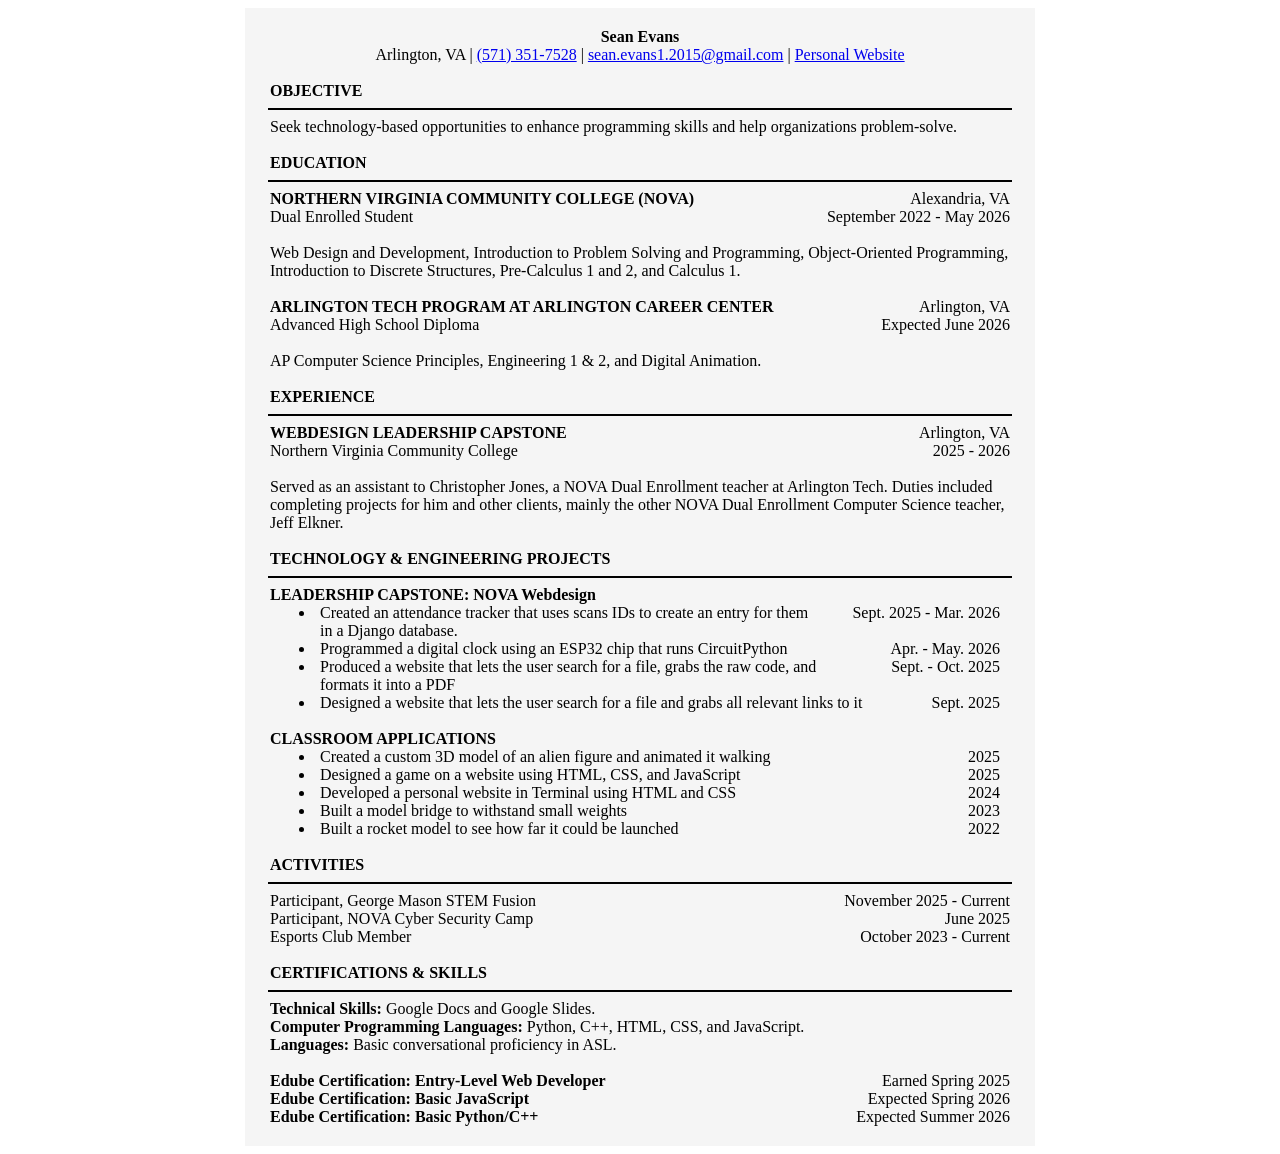
<file: Resume/resume.html>
<!DOCTYPE html>
<html lang="en">
	<head>
		<link href="favicon.ico" rel="shortcut icon" type="image/x-icon" />
		<title>Sean's Resume</title>
		<link rel="stylesheet" type="text/css" href="styles.css">
		<style>
			.grid {
				display: grid;
				max-width: 750px;
				margin: 0 auto;
				padding: 20px;
				background-color: #f5f5f5;
			}

			.row {
				display: flex;
				justify-content: space-between;
				gap: 20px;
			}

			.right {
				text-align: right;
				white-space: nowrap;
			}

			.center {
				text-align: center;
			}
		</style>
	</head>

	<body>
		<div class="grid">

			<div class="center">
				<p><strong>Sean Evans</strong></p>
				<p>
					Arlington, VA | <a href="tel:+5713517528">(571) 351-7528</a> |
					<a href="mailto:sean.evans1.2015@gmail.com">sean.evans1.2015@gmail.com</a>
					| <a href="../index.html">Personal Website</a>
				</p>
			</div>

			<br>

			<p><strong>OBJECTIVE</strong></p>
			<hr>
			<p>Seek technology-based opportunities to enhance programming skills and help 
				organizations problem-solve.
			</p>

			<br>

			<p><strong>EDUCATION</strong></p>
			<hr>

			<div class="row">
				<div><p><strong>NORTHERN VIRGINIA COMMUNITY COLLEGE (NOVA)</strong></p></div>
				<div class="right"><p>Alexandria, VA</p></div>
			</div>

			<div class="row">
				<div><p>Dual Enrolled Student</p></div>
				<div class="right"><p>September 2022 - May 2026</p></div>
			</div>

			<br>

			<p>
				Web Design and Development, Introduction to Problem Solving and Programming,
				Object-Oriented Programming, Introduction to Discrete Structures, Pre-Calculus 
				1 and 2, and Calculus 1.
			</p>

			<br>

			<div class="row">
				<div><p><strong>ARLINGTON TECH PROGRAM AT ARLINGTON CAREER CENTER</strong></p></div>
				<div class="right"><p>Arlington, VA</p></div>
			</div>

			<div class="row">
				<div><p>Advanced High School Diploma</p></div>
				<div class="right"><p>Expected June 2026</p></div>
			</div>

			<br>

			<p>AP Computer Science Principles, Engineering 1 &amp; 2, and Digital Animation.</p>

			<br>

			<p><strong>EXPERIENCE</strong></p>
			<hr>

			<div class="row">
				<div><p><strong>WEBDESIGN LEADERSHIP CAPSTONE</strong></p></div>
				<div class="right"><p>Arlington, VA</p></div>
			</div>

			<div class="row">
				<div><p>Northern Virginia Community College</p></div>
				<div class="right"><p>2025 - 2026</p></div>
			</div>

			<br>

			<p>
				Served as an assistant to Christopher Jones, a NOVA Dual Enrollment teacher
				at Arlington Tech. Duties included completing projects for him and other clients,
				mainly the other NOVA Dual Enrollment Computer Science teacher, Jeff Elkner.
			</p>

			<br>

			<p><strong>TECHNOLOGY &amp; ENGINEERING PROJECTS</strong></p>
			<hr>

			<p><strong>LEADERSHIP CAPSTONE: NOVA Webdesign</strong></p>

			<ul>
				<li>
					<div class="row">
						<div><p>Created an attendance tracker that uses scans IDs to create an entry for them in a Django database.</p></div>
						<div class="right"><p>Sept. 2025 - Mar. 2026</p></div>
					</div>
				</li>

				<li>
					<div class="row">
						<div><p>Programmed a digital clock using an ESP32 chip that runs CircuitPython</p></div>
						<div class="right"><p>Apr. - May. 2026</p></div>
					</div>
				</li>

				<li>
					<div class="row">
						<div><p>Produced a website that lets the user search for a file, grabs the raw code, and formats it into a PDF</p></div>
						<div class="right"><p>Sept. - Oct. 2025</p></div>
					</div>
				</li>

				<li>
					<div class="row">
						<div><p>Designed a website that lets the user search for a file and grabs all relevant links to it</p></div>
						<div class="right"><p>Sept. 2025</p></div>
					</div>
				</li>
			</ul>

			<br>

			<p><strong>CLASSROOM APPLICATIONS</strong></p>

			<ul>
				<li>
					<div class="row">
						<div><p>Created a custom 3D model of an alien figure and animated it walking</p></div>
						<div class="right"><p>2025</p></div>
					</div>
				</li>

				<li>
					<div class="row">
						<div><p>Designed a game on a website using HTML, CSS, and JavaScript</p></div>
						<div class="right"><p>2025</p></div>
					</div>
				</li>

				<li>
					<div class="row">
						<div><p>Developed a personal website in Terminal using HTML and CSS</p></div>
						<div class="right"><p>2024</p></div>
					</div>
				</li>

				<li>
					<div class="row">
						<div><p>Built a model bridge to withstand small weights</p></div>
						<div class="right"><p>2023</p></div>
					</div>
				</li>

				<li>
					<div class="row">
						<div><p>Built a rocket model to see how far it could be launched</p></div>
						<div class="right"><p>2022</p></div>
					</div>
				</li>
			</ul>

			<br>

			<p><strong>ACTIVITIES</strong></p>
			<hr>

			<div class="row">
				<div><p>Participant, George Mason STEM Fusion</p></div>
				<div class="right"><p>November 2025 - Current</p></div>
			</div>

			<div class="row">
				<div><p>Participant, NOVA Cyber Security Camp</p></div>
				<div class="right"><p>June 2025</p></div>
			</div>

			<div class="row">
				<div><p>Esports Club Member</p></div>
				<div class="right"><p>October 2023 - Current</p></div>
			</div>

			<br>

			<p><strong>CERTIFICATIONS &amp; SKILLS</strong></p>
			<hr>

			<p><strong>Technical Skills:</strong> Google Docs and Google Slides.</p>
			<p><strong>Computer Programming Languages:</strong> Python, C++, HTML, CSS, and JavaScript.</p>
			<p><strong>Languages:</strong> Basic conversational proficiency in ASL.</p>

			<br>

			<div class="row">
				<div><p><strong>Edube Certification: Entry-Level Web Developer</strong></p></div>
				<div class="right"><p>Earned Spring 2025</p></div>
			</div>

			<div class="row">
				<div><p><strong>Edube Certification: Basic JavaScript</strong></p></div>
				<div class="right"><p>Expected Spring 2026</p></div>
			</div>

			<div class="row">
				<div><p><strong>Edube Certification: Basic Python/C++</strong></p></div>
				<div class="right"><p>Expected Summer 2026</p></div>
			</div>

		</div>
	</body>
</html>
</file>
<file: Resume/styles.css>
hr {
	width: 99%;
	border: 1px solid black;
}
p, ul, li{
	font-family: "Times New Roman", serif;
	margin: auto 5px;
	font-size: 100%;
}
</file>
